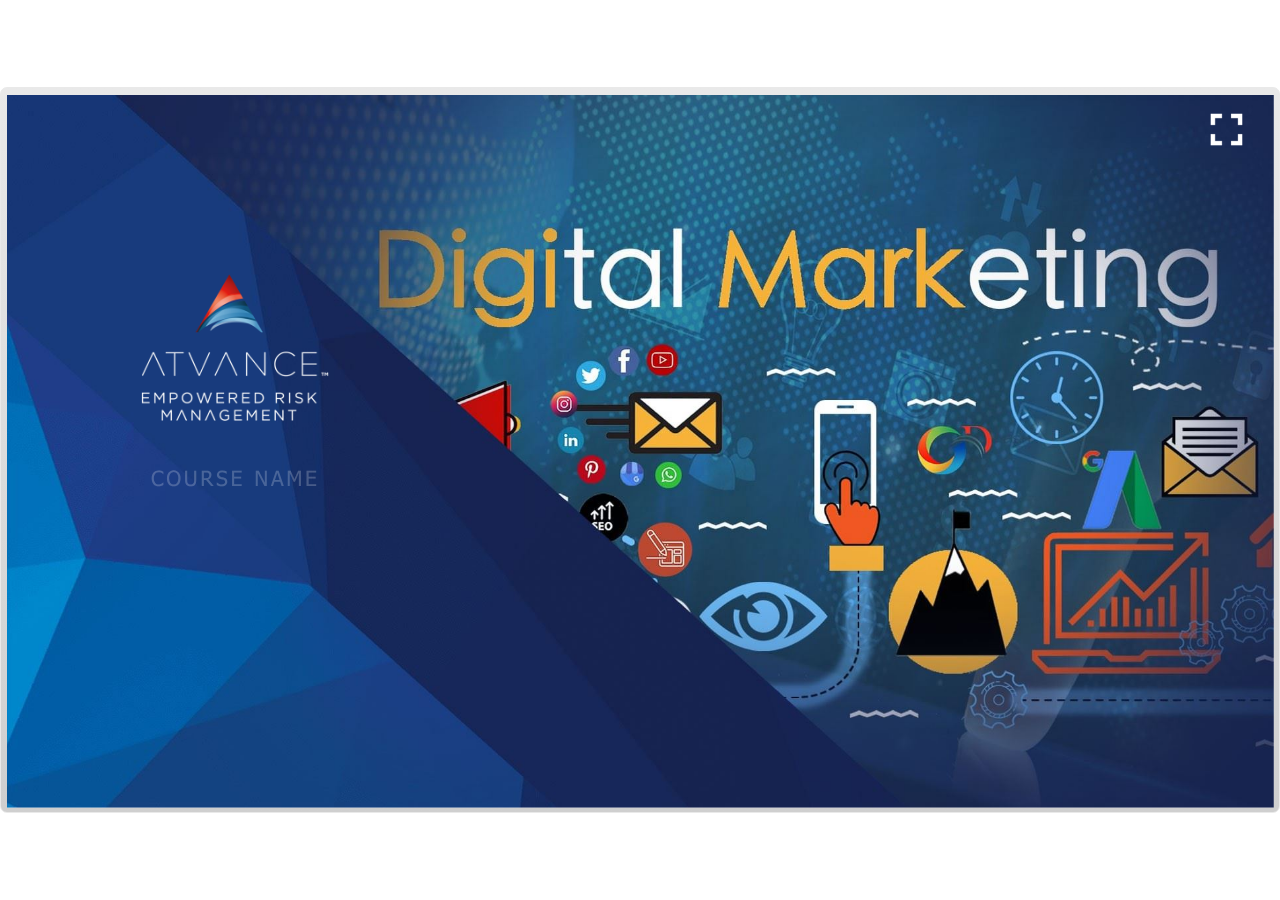
<file: index.html>
<!DOCTYPE html>
<html lang="en-US">
<head>
  <meta charset="utf-8">
  <!-- Created using Storyline 3 - http://www.articulate.com  -->
  <!-- version: 3.10.22406.0 -->
  <title>section3_21112021</title>
  <meta http-equiv="x-ua-compatible" content="IE=edge" />
  <meta name="viewport" content="width=device-width, initial-scale=1.0, user-scalable=no, shrink-to-fit=no, minimal-ui" />
  <meta name="apple-mobile-web-app-capable" content="yes" />
  <style>
    html, body { height: 100%; padding: 0; margin: 0 }
    #app { height: 100%; width: 100%; }
  </style>
  
  <script>window.THREE = { };</script>
</head>
<body style="background: #FFFFFF" class="cs-HTML theme-classic">
  <!-- 360 -->
  <script>!function(e){function n(e,i){return e.test(i)}function i(e){var i=e||navigator.userAgent,o=i.split("[FBAN");if(void 0!==o[1]&&(i=o[0]),this.apple={phone:n(t,i),ipod:n(d,i),tablet:!n(t,i)&&n(s,i),device:n(t,i)||n(d,i)||n(s,i)},this.amazon={phone:n(h,i),tablet:!n(h,i)&&n(a,i),device:n(h,i)||n(a,i)},this.android={phone:n(h,i)||n(b,i),tablet:!n(h,i)&&!n(b,i)&&(n(a,i)||n(r,i)),device:n(h,i)||n(a,i)||n(b,i)||n(r,i)},this.windows={phone:n(l,i),tablet:n(p,i),device:n(l,i)||n(p,i)},this.other={blackberry:n(f,i),blackberry10:n(u,i),opera:n(c,i),firefox:n(A,i),chrome:n(w,i),device:n(f,i)||n(u,i)||n(c,i)||n(A,i)||n(w,i)},this.seven_inch=n(v,i),this.any=this.apple.device||this.android.device||this.windows.device||this.other.device||this.seven_inch,this.phone=this.apple.phone||this.android.phone||this.windows.phone,this.tablet=this.apple.tablet||this.android.tablet||this.windows.tablet,"undefined"==typeof window)return this}function o(){var e=new i;return e.Class=i,e}var t=/iPhone/i,d=/iPod/i,s=/iPad/i,b=/(?=.*\bAndroid\b)(?=.*\bMobile\b)/i,r=/Android/i,h=/(?=.*\bAndroid\b)(?=.*\bSD4930UR\b)/i,a=/(?=.*\bAndroid\b)(?=.*\b(?:KFOT|KFTT|KFJWI|KFJWA|KFSOWI|KFTHWI|KFTHWA|KFAPWI|KFAPWA|KFARWI|KFASWI|KFSAWI|KFSAWA)\b)/i,l=/IEMobile/i,p=/(?=.*\bWindows\b)(?=.*\bARM\b)/i,f=/BlackBerry/i,u=/BB10/i,c=/Opera Mini/i,w=/(CriOS|Chrome)(?=.*\bMobile\b)/i,A=/(?=.*\bFirefox\b)(?=.*\bMobile\b)/i,v=new RegExp("(?:Nexus 7|BNTV250|Kindle Fire|Silk|GT-P1000)","i");"undefined"!=typeof module&&module.exports&&"undefined"==typeof window?module.exports=i:"undefined"!=typeof module&&module.exports&&"undefined"!=typeof window?module.exports=o():"function"==typeof define&&define.amd?define("isMobile",[],e.isMobile=o()):e.isMobile=o()}(this);
    window.isMobile.apple.tablet = window.isMobile.apple.tablet ||
      (navigator.platform === 'MacIntel' && navigator.maxTouchPoints > 1);
    window.isMobile.apple.device = window.isMobile.apple.device || window.isMobile.apple.tablet;
    window.isMobile.tablet = window.isMobile.tablet || window.isMobile.apple.tablet;
    window.isMobile.any = window.isMobile.any || window.isMobile.apple.tablet;
  </script>

  <div id="focus-sink" aria-hidden="true" tabIndex=-1"></div>

  <div id="preso"></div>
  <script>
    window.DS = {};
    window.globals = {
      DATA_PATH_BASE: '',
      HAS_FRAME: true,
      HAS_SLIDE: true,

      lmsPresent: true,
      tinCanPresent: false,
      cmi5Present: false,
      aoSupport: false,
      scale: 'show all',
      captureRc: false,
      browserSize: 'optimal',
      bgColor: '#FFFFFF',
      features: '',
      themeName: 'classic',
      preloaderColor: '#FFFFFF',
      suppressAnalytics: false,
      productChannel: 'perpetual',
      publishSource: 'storyline',
      aid: '',
      cid: 'ed87a19d-a0be-4bf0-9b90-4ad407336d1b',
      playerVersion: '3.10.22406.0',
      maxIosVideoElements: 5,

      
      parseParams: function(qs) {
        if (window.globals.parsedParams != null) {
          return window.globals.parsedParams;
        }
        qs = (qs || window.location.search.substr(1)).split('+').join(' ');
        var params = {},
            tokens,
            re = /[?&]?([^=]+)=([^&]*)/g;

        while (tokens = re.exec(qs)) {
          params[decodeURIComponent(tokens[1]).trim()] =
            decodeURIComponent(tokens[2]).trim();
        }
        window.globals.parsedParams = params;
        return params;
      }

    };

    (function() {

      var classTypes = [ 'desktop', 'mobile', 'phone', 'tablet' ];

      var addDeviceClasses = function(prefix, testObj) {
        var curr, i;
        for (i = 0; i < classTypes.length; i++) {
          curr = classTypes[i];
          if (testObj[curr]) {
            document.body.classList.add(prefix + curr);
          }
        }
      };

      var params = window.globals.parseParams(),
          isDevicePreview = params.devicepreview === '1',
          isPhoneOverride = params.deviceType === 'phone' || (isDevicePreview && params.phone == '1'),
          isTabletOverride = (params.deviceType === 'tablet' || isDevicePreview) && !isPhoneOverride,
          isMobileOverride = isPhoneOverride || isTabletOverride;

      var deviceView = {
        desktop: !window.isMobile.any && !isMobileOverride,
        mobile: window.isMobile.any || isMobileOverride,
        phone: isPhoneOverride || (window.isMobile.phone && !isTabletOverride),
        tablet: isTabletOverride || window.isMobile.tablet
      };

      window.globals.deviceView = deviceView;
      window.isMobile.desktop = !window.isMobile.any;
      window.isMobile.mobile = window.isMobile.any;

      addDeviceClasses('view-', deviceView);

    })();
  </script>
  
  <script src='story_content/user.js' type=text/javascript></script>
  <div class="slide-loader"></div>

  <script type="text/javascript">
    if (window.globals.deviceView.isMobile) { var doc = document, loader = doc.body.querySelector('.slide-loader'); [ 1, 2, 3 ].forEach(function(n) { var d = doc.createElement('div'); d.style.backgroundColor = window.globals.preloaderColor; d.classList.add('mobile-loader-dot'); d.classList.add('dot' + n); loader.appendChild(d); }); }
  </script>

  <div class="mobile-load-title-overlay" style="display: none">
    <div class="mobile-load-title">section3_21112021</div>
  </div>

  <div class="mobile-chrome-warning"></div>

  <script>
    
    if (window.autoSpider && window.vInterfaceObject) {
      document.querySelector('.mobile-load-title-overlay').style.display = 'none';
    }
  </script>

  

  <link rel="stylesheet" href="html5/data/css/output.min.css" data-noprefix />
</body>
<script src="html5/lib/scripts/ds-bootstrap.min.js"></script>
</html>
</file>
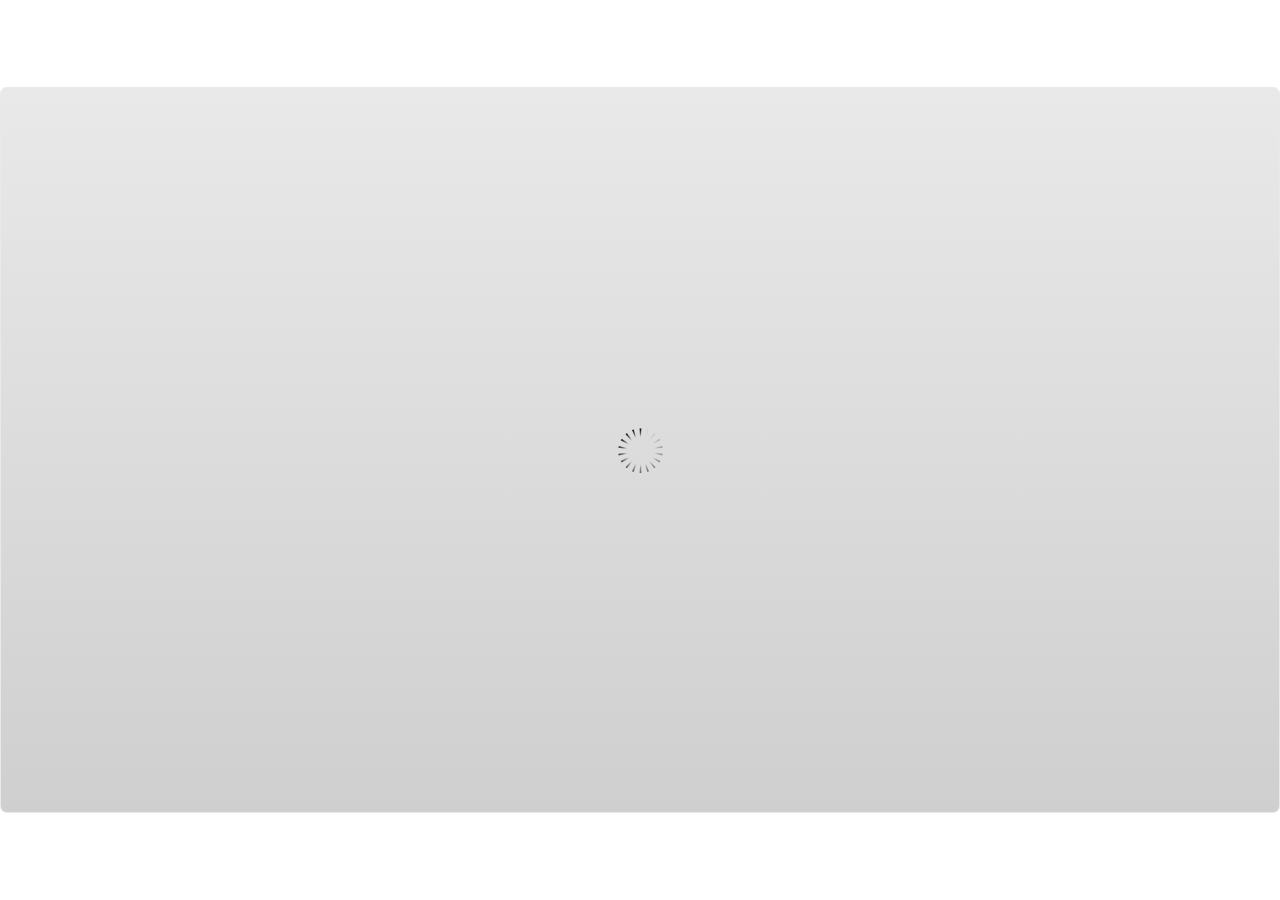
<file: index_lms.html>
<!DOCTYPE html>
<html lang="en-US">
<head>
  <meta charset="utf-8">
  <!-- Created using Storyline 3 - http://www.articulate.com  -->
  <!-- version: 3.10.22406.0 -->
  <title>section3_21112021</title>
  <meta http-equiv="x-ua-compatible" content="IE=edge" />
  <meta name="viewport" content="width=device-width, initial-scale=1.0, user-scalable=no, shrink-to-fit=no, minimal-ui" />
  <meta name="apple-mobile-web-app-capable" content="yes" />
  <style>
    html, body { height: 100%; padding: 0; margin: 0 }
    #app { height: 100%; width: 100%; }
  </style>
  <script src="lms/APIConstants.js" charset="utf-8"></script>
        <script src="lms/Configuration.js" charset="utf-8"></script>
        <script src="lms/UtilityFunctions.js" charset="utf-8"></script>
        <script src="lms/SCORM2004Functions.js" charset="utf-8"></script>
        <script src="lms/SCORMFunctions.js" charset="utf-8"></script>
        <script src="lms/AICCFunctions.js" charset="utf-8"></script>
        <script src="lms/NONEFunctions.js" charset="utf-8"></script>
        <script src="lms/LMSAPI.js" charset="utf-8"></script>
        <script src="lms/API.js" charset="utf-8"></script>

        <script>
          strContentLocation = "story.html";
          window.scormdriver_content = window;
          function LoadContent(){}
        </script>
  <script>window.THREE = { };</script>
</head>
<body style="background: #FFFFFF" class="cs-HTML theme-classic">
  <!-- 360 -->
  <script>!function(e){function n(e,i){return e.test(i)}function i(e){var i=e||navigator.userAgent,o=i.split("[FBAN");if(void 0!==o[1]&&(i=o[0]),this.apple={phone:n(t,i),ipod:n(d,i),tablet:!n(t,i)&&n(s,i),device:n(t,i)||n(d,i)||n(s,i)},this.amazon={phone:n(h,i),tablet:!n(h,i)&&n(a,i),device:n(h,i)||n(a,i)},this.android={phone:n(h,i)||n(b,i),tablet:!n(h,i)&&!n(b,i)&&(n(a,i)||n(r,i)),device:n(h,i)||n(a,i)||n(b,i)||n(r,i)},this.windows={phone:n(l,i),tablet:n(p,i),device:n(l,i)||n(p,i)},this.other={blackberry:n(f,i),blackberry10:n(u,i),opera:n(c,i),firefox:n(A,i),chrome:n(w,i),device:n(f,i)||n(u,i)||n(c,i)||n(A,i)||n(w,i)},this.seven_inch=n(v,i),this.any=this.apple.device||this.android.device||this.windows.device||this.other.device||this.seven_inch,this.phone=this.apple.phone||this.android.phone||this.windows.phone,this.tablet=this.apple.tablet||this.android.tablet||this.windows.tablet,"undefined"==typeof window)return this}function o(){var e=new i;return e.Class=i,e}var t=/iPhone/i,d=/iPod/i,s=/iPad/i,b=/(?=.*\bAndroid\b)(?=.*\bMobile\b)/i,r=/Android/i,h=/(?=.*\bAndroid\b)(?=.*\bSD4930UR\b)/i,a=/(?=.*\bAndroid\b)(?=.*\b(?:KFOT|KFTT|KFJWI|KFJWA|KFSOWI|KFTHWI|KFTHWA|KFAPWI|KFAPWA|KFARWI|KFASWI|KFSAWI|KFSAWA)\b)/i,l=/IEMobile/i,p=/(?=.*\bWindows\b)(?=.*\bARM\b)/i,f=/BlackBerry/i,u=/BB10/i,c=/Opera Mini/i,w=/(CriOS|Chrome)(?=.*\bMobile\b)/i,A=/(?=.*\bFirefox\b)(?=.*\bMobile\b)/i,v=new RegExp("(?:Nexus 7|BNTV250|Kindle Fire|Silk|GT-P1000)","i");"undefined"!=typeof module&&module.exports&&"undefined"==typeof window?module.exports=i:"undefined"!=typeof module&&module.exports&&"undefined"!=typeof window?module.exports=o():"function"==typeof define&&define.amd?define("isMobile",[],e.isMobile=o()):e.isMobile=o()}(this);
    window.isMobile.apple.tablet = window.isMobile.apple.tablet ||
      (navigator.platform === 'MacIntel' && navigator.maxTouchPoints > 1);
    window.isMobile.apple.device = window.isMobile.apple.device || window.isMobile.apple.tablet;
    window.isMobile.tablet = window.isMobile.tablet || window.isMobile.apple.tablet;
    window.isMobile.any = window.isMobile.any || window.isMobile.apple.tablet;
  </script>

  <div id="focus-sink" aria-hidden="true" tabIndex=-1"></div>

  <div id="preso"></div>
  <script>
    window.DS = {};
    window.globals = {
      DATA_PATH_BASE: '',
      HAS_FRAME: true,
      HAS_SLIDE: true,

      lmsPresent: true,
      tinCanPresent: false,
      cmi5Present: false,
      aoSupport: false,
      scale: 'show all',
      captureRc: false,
      browserSize: 'optimal',
      bgColor: '#FFFFFF',
      features: '',
      themeName: 'classic',
      preloaderColor: '#FFFFFF',
      suppressAnalytics: false,
      productChannel: 'perpetual',
      publishSource: 'storyline',
      aid: '',
      cid: 'ed87a19d-a0be-4bf0-9b90-4ad407336d1b',
      playerVersion: '3.10.22406.0',
      maxIosVideoElements: 5,

      
      parseParams: function(qs) {
        if (window.globals.parsedParams != null) {
          return window.globals.parsedParams;
        }
        qs = (qs || window.location.search.substr(1)).split('+').join(' ');
        var params = {},
            tokens,
            re = /[?&]?([^=]+)=([^&]*)/g;

        while (tokens = re.exec(qs)) {
          params[decodeURIComponent(tokens[1]).trim()] =
            decodeURIComponent(tokens[2]).trim();
        }
        window.globals.parsedParams = params;
        return params;
      }

    };

    (function() {

      var classTypes = [ 'desktop', 'mobile', 'phone', 'tablet' ];

      var addDeviceClasses = function(prefix, testObj) {
        var curr, i;
        for (i = 0; i < classTypes.length; i++) {
          curr = classTypes[i];
          if (testObj[curr]) {
            document.body.classList.add(prefix + curr);
          }
        }
      };

      var params = window.globals.parseParams(),
          isDevicePreview = params.devicepreview === '1',
          isPhoneOverride = params.deviceType === 'phone' || (isDevicePreview && params.phone == '1'),
          isTabletOverride = (params.deviceType === 'tablet' || isDevicePreview) && !isPhoneOverride,
          isMobileOverride = isPhoneOverride || isTabletOverride;

      var deviceView = {
        desktop: !window.isMobile.any && !isMobileOverride,
        mobile: window.isMobile.any || isMobileOverride,
        phone: isPhoneOverride || (window.isMobile.phone && !isTabletOverride),
        tablet: isTabletOverride || window.isMobile.tablet
      };

      window.globals.deviceView = deviceView;
      window.isMobile.desktop = !window.isMobile.any;
      window.isMobile.mobile = window.isMobile.any;

      addDeviceClasses('view-', deviceView);

    })();
  </script>
  
  <script src='story_content/user.js' type=text/javascript></script>
  <div class="slide-loader"></div>

  <script type="text/javascript">
    if (window.globals.deviceView.isMobile) { var doc = document, loader = doc.body.querySelector('.slide-loader'); [ 1, 2, 3 ].forEach(function(n) { var d = doc.createElement('div'); d.style.backgroundColor = window.globals.preloaderColor; d.classList.add('mobile-loader-dot'); d.classList.add('dot' + n); loader.appendChild(d); }); }
  </script>

  <div class="mobile-load-title-overlay" style="display: none">
    <div class="mobile-load-title">section3_21112021</div>
  </div>

  <div class="mobile-chrome-warning"></div>

  <script>
    
    if (window.autoSpider && window.vInterfaceObject) {
      document.querySelector('.mobile-load-title-overlay').style.display = 'none';
    }
  </script>

  <iframe name="AICCComm" src="lms/AICCComm.html" style="display:none;"></iframe>
        <iframe name="rusticisoftware_aicc_results" src="lms/blank.html" style="display:none;"></iframe>
        <iframe name="NothingFrame" src="lms/blank.html" style="display:none;"></iframe>

  <link rel="stylesheet" href="html5/data/css/output.min.css" data-noprefix />
</body>
<script src="html5/lib/scripts/ds-bootstrap.min.js"></script>
</html>
</file>
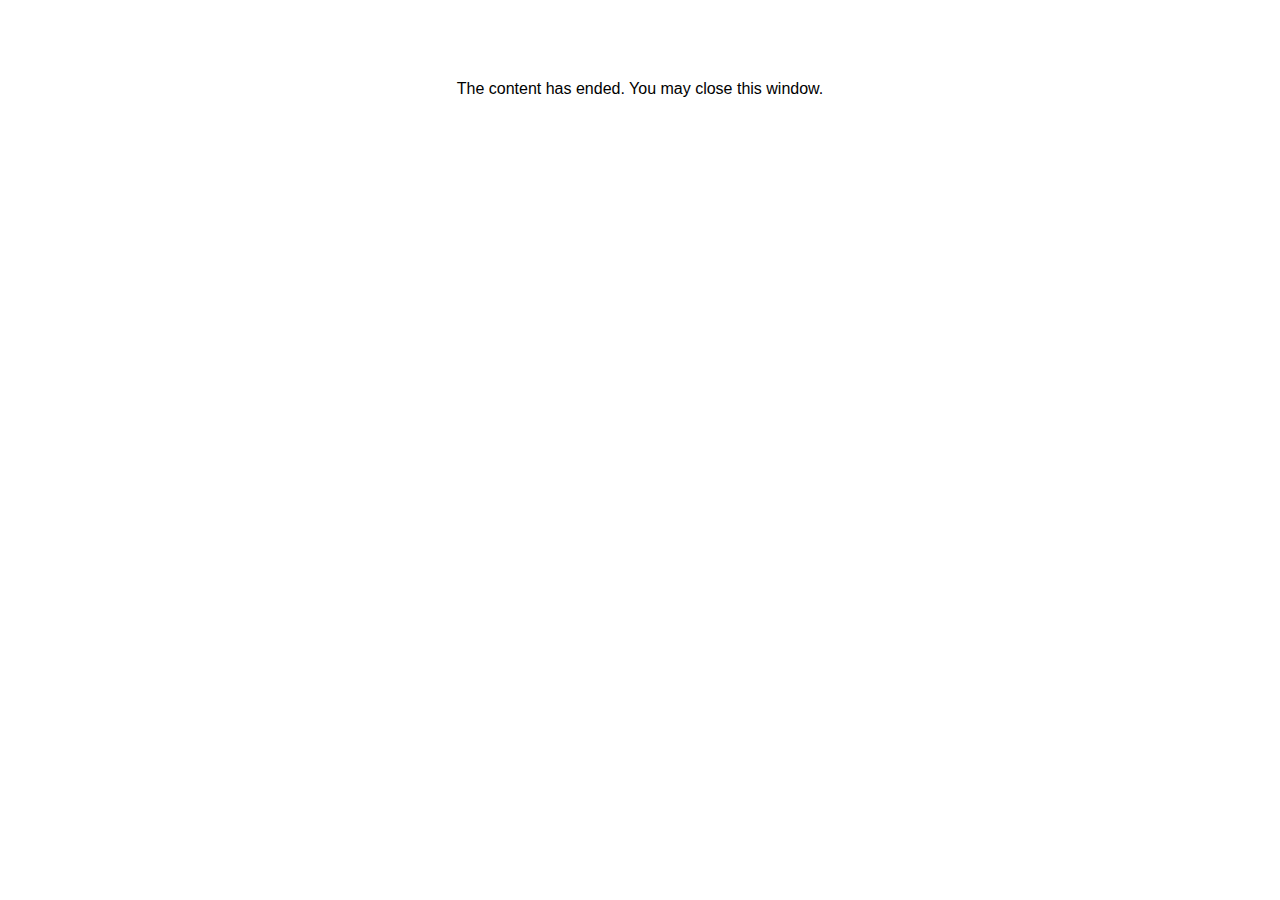
<file: lms/goodbye.html>
<html><body bgcolor="#ffffff">
<center>
<br><br><br><br><font face="Tahoma, articulate, tahoma, arial" size="3" color: "#333333">
The content has ended. You may close this window.
</font>
</center>
</body></html>
</file>
<file: html5/data/css/output.min.css>
@font-face {
  font-family: 'TahomaBold Charset1BoldBD7C0348';
  src: url('[data-uri]');
  font-style: normal;
  font-weight: normal;
}
@font-face {
  font-family: 'Tahoma Charset1_ 62yiMy7757B924';
  src: url('[data-uri]');
  font-style: normal;
  font-weight: normal;
}
@font-face {
  font-family: 'TahomaItalic CharItalic6C13CABB';
  src: url('[data-uri]');
  font-style: normal;
  font-weight: normal;
}
@font-face {
  font-family: 'TahomaBoldItalic Italic2629E3AD';
  src: url('[data-uri]');
  font-style: normal;
  font-weight: normal;
}
@font-face {
  font-family: 'Arial Charset1_ 5pCKrUA9F851C8D';
  src: url('[data-uri]');
  font-style: normal;
  font-weight: normal;
}
.cs-npnxnanbnsnfns00000000001 .cs-infopanel  {
  box-shadow: 0 1px 0 rgba(184, 184, 184, 1);
  background: rgba(255, 255, 255, 1);
}
.cs-npnxnanbnsnfns00000000001 .cs-infopanel .cs-link {
  color: rgba(124, 34, 128, 1);
}
.cs-npnxnanbnsnfns00000000001 .cs-infopanel .cs-link:hover {
  color: rgba(0, 0, 238, 1);
}
.cs-npnxnanbnsnfns00000000001 .cs-infopanel .cs-name {
  color: rgba(68, 68, 68, 1);
}
.cs-npnxnanbnsnfns00000000001 .cs-infopanel .cs-title {
  color: rgba(153, 153, 153, 1);
}
.cs-npnxnanbnsnfns00000000001 .cs-infopanelpopup  {
  box-shadow: 0 1px 0 rgba(184, 184, 184, 1);
  background: linear-gradient(180deg, rgba(233, 233, 233, 1) 0%, rgba(207, 207, 207, 1) 100%);
}
.cs-npnxnanbnsnfns00000000001 .cs-infopanelpopup .cs-link {
  color: rgba(124, 34, 128, 1);
}
.cs-npnxnanbnsnfns00000000001 .cs-infopanelpopup .cs-link:hover {
  color: rgba(0, 0, 238, 1);
}
.cs-npnxnanbnsnfns00000000001 .cs-infopanelpopup .cs-name {
  color: rgba(68, 68, 68, 1);
}
.cs-npnxnanbnsnfns00000000001 .cs-infopanelpopup .cs-bio {
  color: rgba(153, 153, 153, 1);
}
.cs-npnxnanbnsnfns00000000001 .cs-timer  {
  color: rgba(85, 85, 85, 1);
}
.cs-npnxnanbnsnfns00000000001 .cs-duration stop:first-child {
  stop-color: rgba(0, 215, 255, 1);
}
.cs-npnxnanbnsnfns00000000001 .cs-duration stop:last-child {
  stop-color: rgba(0, 171, 255, 1);
}
.cs-npnxnanbnsnfns00000000001 .cs-elapsed stop:first-child {
  stop-color: rgba(254, 227, 71, 1);
}
.cs-npnxnanbnsnfns00000000001 .cs-elapsed stop:last-child {
  stop-color: rgba(252, 204, 42, 1);
}
.cs-npnxnanbnsnfns00000000001 .cs-timer .cs-pie .cs-innerstroke {
  stroke: rgba(199, 199, 199, 1);
}
.cs-npnxnanbnsnfns00000000001 .cs-timer .cs-pie .cs-innerborder {
  stroke: rgba(255, 255, 255, 1);
}
.cs-npnxnanbnsnfns00000000001 .cs-window  {
  box-shadow: 0 8px 5px rgba(0, 0, 0, 0.2);
  border-color: rgba(234, 234, 234, 1);
  background: rgba(243, 243, 243, 1);
  color: rgba(85, 85, 85, 1);
}
.cs-npnxnanbnsnfns00000000001 .cs-window .cs-diva {
  border-color: rgba(247, 247, 247, 1);
}
.cs-npnxnanbnsnfns00000000001 .cs-window .cs-divb {
  border-color: rgba(211, 211, 211, 1);
}
.cs-npnxnanbnsnfns00000000001 .cs-editor .cs-editor-slide {
  color: rgba(85, 85, 85, 1);
}
.cs-npnxnanbnsnfns00000000001 .cs-editor .cs-editor-html {
  color: rgba(68, 68, 68, 1);
}
.cs-npnxnanbnsnfns00000000001 .cs-editor .cs-editor-button {
  text-shadow: 0 1px 0 rgba(240, 240, 240, 1);
  color: rgba(53, 53, 53, 1);
  border-color: rgba(177, 177, 177, 1);
  background: linear-gradient(180deg, rgba(245, 245, 245, 1) 0%, rgba(199, 199, 199, 1) 100%);
}
.cs-npnxnanbnsnfns00000000001 .cs-editor .cs-editor-button:hover {
  background: linear-gradient(180deg, rgba(242, 242, 242, 1) 0%, rgba(175, 175, 175, 1) 100%);
}
.cs-npnxnanbnsnfns00000000001 .cs-editor .cs-editor-button:active {
  background: linear-gradient(180deg, rgba(199, 199, 199, 1) 0%, rgba(244, 244, 244, 1) 100%);
}
.cs-npnxnanbnsnfns00000000001 .cs-listitem  {
  color: rgba(53, 53, 53, 1);
  border-color: rgba(223, 223, 223, 1);
}
.cs-npnxnanbnsnfns00000000001 .cs-listitem.cs-viewed {
  color: rgba(144, 144, 144, 1);
}
.cs-npnxnanbnsnfns00000000001 .cs-listitem.cs-selected {
  color: rgba(53, 53, 53, 1);
  background: rgba(192, 226, 241, 1);
}
.cs-npnxnanbnsnfns00000000001 .cs-listitem.cs-selected:hover {
  background: rgba(192, 226, 241, 1);
}
.cs-npnxnanbnsnfns00000000001 .cs-listitem.cs-selected.hover {
  background: rgba(192, 226, 241, 1);
}
.cs-npnxnanbnsnfns00000000001 .cs-listitem.cs-selected:focus {
  background: rgba(192, 226, 241, 1);
}
.cs-npnxnanbnsnfns00000000001 .cs-listitem .cs-icon-carrot {
  fill: rgba(53, 53, 53, 1);
}
.cs-npnxnanbnsnfns00000000001 .cs-listitem .cs-icon-carrot .cs-shadow {
  fill: rgba(255, 255, 255, 1);
}
.cs-npnxnanbnsnfns00000000001 .cs-listitem:hover {
  background: rgba(230, 230, 230, 1);
}
.cs-npnxnanbnsnfns00000000001 .cs-listitem.hover {
  background: rgba(230, 230, 230, 1);
}
.cs-npnxnanbnsnfns00000000001 .cs-listitem:focus {
  background: rgba(230, 230, 230, 1);
}
.cs-npnxnanbnsnfns00000000001 .cs-glossary  {
  color: rgba(53, 53, 53, 1);
}
.cs-npnxnanbnsnfns00000000001 .cs-glossary .cs-scrolling-panel {
  background: rgba(231, 231, 231, 1);
}
.cs-npnxnanbnsnfns00000000001 .cs-glossary .cs-term.cs-selected .cs-choice-list-trigger {
  color: rgba(53, 53, 53, 1);
  background: rgba(192, 226, 241, 1);
}
.cs-npnxnanbnsnfns00000000001 .cs-glossary .cs-term.cs-selected .cs-choice-list-trigger:focus {
  color: rgba(53, 53, 53, 1);
  background: rgba(192, 226, 241, 1);
}
.cs-npnxnanbnsnfns00000000001 .cs-glossary .cs-term:hover .cs-choice-list-trigger {
  background: rgba(230, 230, 230, 1);
}
.cs-npnxnanbnsnfns00000000001 .cs-glossary .cs-term.hover .cs-choice-list-trigger {
  background: rgba(230, 230, 230, 1);
}
.cs-npnxnanbnsnfns00000000001 .cs-glossary .cs-term .cs-choice-list-trigger:focus {
  background: rgba(230, 230, 230, 1);
}
.cs-npnxnanbnsnfns00000000001 .cs-glossary .cs-diva {
  border-color: rgba(226, 226, 226, 1);
}
.cs-npnxnanbnsnfns00000000001 .cs-glossary .cs-divb {
  border-color: rgba(226, 226, 226, 1);
}
.cs-npnxnanbnsnfns00000000001 .cs-glossary .cs-divc {
  border-color: rgba(250, 250, 250, 1);
}
.cs-npnxnanbnsnfns00000000001 .cs-glossary .cs-heading {
  color: rgba(68, 68, 68, 1);
}
.cs-npnxnanbnsnfns00000000001 .cs-resource .cs-separator {
  border-color: rgba(224, 224, 224, 1);
}
.cs-npnxnanbnsnfns00000000001 .cs-outline  {
  color: rgba(68, 68, 68, 1);
}
.cs-npnxnanbnsnfns00000000001 .cs-outline .cs-diva {
  border-color: rgba(198, 198, 198, 1);
}
.cs-npnxnanbnsnfns00000000001 .cs-outline .cs-divb {
  border-color: rgba(249, 249, 249, 1);
}
.cs-npnxnanbnsnfns00000000001 .cs-outline .cs-divc {
  border-color: rgba(225, 225, 225, 1);
}
.cs-npnxnanbnsnfns00000000001 .cs-outline .cs-search-filter:hover {
  color: rgba(0, 0, 238, 1);
}
.cs-npnxnanbnsnfns00000000001 .cs-outline .cs-search-filter.hover {
  color: rgba(0, 0, 238, 1);
}
.cs-npnxnanbnsnfns00000000001 .cs-transcript  {
  color: rgba(68, 68, 68, 1);
}
.cs-npnxnanbnsnfns00000000001 .cs-transcript .cs-div {
  border-color: rgba(225, 225, 225, 1);
}
.cs-npnxnanbnsnfns00000000001 .cs-tabs:not(.topmenu-item) {
  color: rgba(85, 85, 85, 1);
}
.cs-npnxnanbnsnfns00000000001 .cs-tabs .cs-inner-button:not(.topmenu-item) {
  text-shadow: 0 1px 0 rgba(240, 240, 240, 1);
}
.cs-npnxnanbnsnfns00000000001 .cs-tabs:hover:not(.topmenu-item) {
  color: rgba(51, 51, 51, 1);
}
.cs-npnxnanbnsnfns00000000001 .cs-tabs.cs-selected {
  background: rgba(243, 243, 243, 1);
  color: rgba(51, 51, 51, 1);
}
.cs-npnxnanbnsnfns00000000001 .cs-seekcontrol  {
  background: linear-gradient(180deg, rgba(245, 245, 245, 1) 0%, rgba(199, 199, 199, 1) 100%);
  border-color: rgba(177, 177, 177, 1);
}
.cs-npnxnanbnsnfns00000000001 .cs-seekcontrol .cs-button:hover .cs-icon {
  fill: rgba(85, 85, 85, 1);
}
.cs-npnxnanbnsnfns00000000001 .cs-seekcontrol .cs-button.hover .cs-icon {
  fill: rgba(85, 85, 85, 1);
}
.cs-npnxnanbnsnfns00000000001 .cs-seekcontrol .cs-button .cs-icon-shadow {
  fill: rgba(240, 240, 240, 1);
}
.cs-npnxnanbnsnfns00000000001 .cs-seekcontrol .cs-button .cs-icon {
  fill: rgba(45, 45, 45, 1);
}
.cs-npnxnanbnsnfns00000000001 .cs-seekcontrol .cs-seek .cs-fill {
  background: rgba(255, 255, 255, 1);
}
.cs-npnxnanbnsnfns00000000001 .cs-seekcontrol .cs-seek {
  background: rgba(231, 231, 231, 1);
  border-color: rgba(184, 184, 184, 1);
}
.cs-npnxnanbnsnfns00000000001 .cs-searchinput .cs-input {
  color: rgba(138, 138, 138, 1);
  border-color: rgba(173, 173, 173, 1);
  background: rgba(223, 223, 223, 1);
}
.cs-npnxnanbnsnfns00000000001 .cs-searchinput .cs-input:focus {
  color: rgba(51, 51, 51, 1);
  background: rgba(250, 250, 250, 1);
}
.cs-npnxnanbnsnfns00000000001 .cs-searchinput .cs-input:hover {
  box-shadow: inset 0 0 1px 0 rgba(107, 248, 255, 1);
}
.cs-npnxnanbnsnfns00000000001 .cs-searchinput .cs-input.hover {
  box-shadow: inset 0 0 1px 0 rgba(107, 248, 255, 1);
}
.cs-npnxnanbnsnfns00000000001 .cs-searchinput .cs-button .cs-icon {
  fill: rgba(138, 138, 138, 1);
}
.cs-npnxnanbnsnfns00000000001 .cs-searchinput .cs-button:hover {
  fill: linear-gradient(180deg, rgba(245, 245, 245, 1) 0%, rgba(199, 199, 199, 1) 100%);
}
.cs-npnxnanbnsnfns00000000001 .cs-searchinput .cs-button.hover {
  fill: linear-gradient(180deg, rgba(245, 245, 245, 1) 0%, rgba(199, 199, 199, 1) 100%);
}
.cs-npnxnanbnsnfns00000000001 .cs-menu  {
  box-shadow: 0 1px 0 rgba(184, 184, 184, 1);
  background: rgba(243, 243, 243, 1);
}
.cs-npnxnanbnsnfns00000000001 .cs-topmenu-item.active .cs-tab {
  background: rgba(243, 243, 243, 1);
}
.cs-npnxnanbnsnfns00000000001 .cs-logo  {
  box-shadow: 0 1px 0 rgba(184, 184, 184, 1);
  background: rgba(255, 255, 255, 1);
}
.cs-npnxnanbnsnfns00000000001 .cs-checkbox  {
  color: rgba(68, 68, 68, 1);
}
.cs-npnxnanbnsnfns00000000001 .cs-checkbox:hover {
  border-color: rgba(107, 248, 255, 1);
}
.cs-npnxnanbnsnfns00000000001 .cs-checkbox.hover {
  border-color: rgba(107, 248, 255, 1);
}
.cs-npnxnanbnsnfns00000000001 .cs-checkbox .cs-box {
  color: rgba(255, 255, 255, 1);
  border-color: rgba(184, 184, 184, 1);
}
.cs-npnxnanbnsnfns00000000001 .cs-checkbox .cs-box:checked::after {
  color: rgba(51, 204, 0, 1);
}
.cs-npnxnanbnsnfns00000000001 .cs-button  {
  text-shadow: 0 1px 0 rgba(240, 240, 240, 1);
  color: rgba(53, 53, 53, 1);
  border-color: rgba(177, 177, 177, 1);
  background: linear-gradient(180deg, rgba(245, 245, 245, 1) 0%, rgba(199, 199, 199, 1) 100%);
  box-shadow: 0 1px 0 rgba(207, 207, 207, 1);
}
.cs-npnxnanbnsnfns00000000001 .cs-button .cs-icon {
  fill: rgba(53, 53, 53, 1);
}
.cs-npnxnanbnsnfns00000000001 .cs-button .cs-icon-shadow {
  fill: rgba(240, 240, 240, 1);
}
.cs-npnxnanbnsnfns00000000001 .cs-button:hover {
  background: linear-gradient(180deg, rgba(242, 242, 242, 1) 0%, rgba(175, 175, 175, 1) 100%);
}
.cs-npnxnanbnsnfns00000000001 .cs-button.hover {
  background: linear-gradient(180deg, rgba(242, 242, 242, 1) 0%, rgba(175, 175, 175, 1) 100%);
}
.cs-npnxnanbnsnfns00000000001 .cs-button:active {
  background: linear-gradient(180deg, rgba(199, 199, 199, 1) 0%, rgba(244, 244, 244, 1) 100%);
}
.cs-npnxnanbnsnfns00000000001 .cs-button.cs-disabled:hover {
  background: linear-gradient(180deg, rgba(245, 245, 245, 1) 0%, rgba(199, 199, 199, 1) 100%);
}
.cs-npnxnanbnsnfns00000000001 .cs-button.cs-disabled.hover {
  background: linear-gradient(180deg, rgba(245, 245, 245, 1) 0%, rgba(199, 199, 199, 1) 100%);
}
.cs-npnxnanbnsnfns00000000001 .cs-button.cs-disabled:active {
  background: linear-gradient(180deg, rgba(245, 245, 245, 1) 0%, rgba(199, 199, 199, 1) 100%);
}
.cs-npnxnanbnsnfns00000000001 .cs-button.cs-volume:hover {
  background: linear-gradient(180deg, rgba(245, 245, 245, 1) 0%, rgba(199, 199, 199, 1) 100%);
}
.cs-npnxnanbnsnfns00000000001 .cs-button.cs-volume.hover {
  background: linear-gradient(180deg, rgba(245, 245, 245, 1) 0%, rgba(199, 199, 199, 1) 100%);
}
.cs-npnxnanbnsnfns00000000001 .cs-button.cs-volume:active {
  background: linear-gradient(180deg, rgba(245, 245, 245, 1) 0%, rgba(199, 199, 199, 1) 100%);
}
.cs-npnxnanbnsnfns00000000001.cs-base  {
  color: rgba(85, 85, 85, 1);
  border-color: rgba(233, 233, 233, 1);
  background: linear-gradient(180deg, rgba(233, 233, 233, 1) 0%, rgba(207, 207, 207, 1) 100%);
}
.cs-npnxnanbnsnfns00000000001.cs-base .cs-separator .cs-diva {
  background: rgba(211, 211, 211, 1);
}
.cs-npnxnanbnsnfns00000000001.cs-base .cs-separator .cs-divb {
  background: rgba(247, 247, 247, 1);
}
.cs-npnxnanbnsnfns00000000001.cs-base .cs-topmenu-item.active .cs-tab {
  border-color: rgba(211, 211, 211, 1);
}
.cs-npnxnanbnsnfns00000000001.cs-base .cs-topmenu-item.active .cs-panel {
  border-color: rgba(211, 211, 211, 1);
}
.cs-npnxnanbnsnfns00000000001.cs-base .cs-left {
  background: linear-gradient(180deg, rgba(219, 219, 219, 1) 0%, rgba(195, 195, 195, 1) 100%);
}
.cs-npnxnanbnsnfns00000000001.cs-base .cs-area-primary .cs-slide-container {
  background: linear-gradient(180deg, rgba(233, 233, 233, 1) 0%, rgba(207, 207, 207, 1) 100%);
}
.cs-npnxnanbnsnfns00000000001 .cs-volume::-moz-range-thumb {
  border-color: rgba(165, 165, 165, 1);
  box-shadow: inset 0 0 1px 0 rgba(212, 212, 212, 1);
  background: rgba(200, 200, 200, 1);
}
.cs-npnxnanbnsnfns00000000001 .cs-volume::-ms-thumb {
  border-color: rgba(165, 165, 165, 1);
  box-shadow: inset 0 0 1px 0 rgba(212, 212, 212, 1);
  background: rgba(200, 200, 200, 1);
}
.cs-npnxnanbnsnfns00000000001 .cs-volume::-webkit-slider-thumb {
  border-color: rgba(165, 165, 165, 1);
  box-shadow: inset 0 0 1px 0 rgba(212, 212, 212, 1);
  background: rgba(200, 200, 200, 1);
}
.cs-npnxnanbnsnfns00000000001 .cs-volume::-moz-range-track {
  border-color: rgba(242, 242, 242, 1);
  background: linear-gradient(180deg, rgba(188, 188, 188, 1) 0%, rgba(188, 188, 188, 1) 50.196%, rgba(195, 195, 195, 1) 100%);
}
.cs-npnxnanbnsnfns00000000001 .cs-volume::-ms-track {
  border-color: rgba(242, 242, 242, 1);
  background: linear-gradient(180deg, rgba(188, 188, 188, 1) 0%, rgba(188, 188, 188, 1) 50.196%, rgba(195, 195, 195, 1) 100%);
}
.cs-npnxnanbnsnfns00000000001 .cs-volume::-webkit-slider-runnable-track {
  border-color: rgba(242, 242, 242, 1);
  background: linear-gradient(180deg, rgba(188, 188, 188, 1) 0%, rgba(188, 188, 188, 1) 50.196%, rgba(195, 195, 195, 1) 100%);
}
body.show-focus .tab-focus-box {
  border-color: rgba(255, 255, 0, 1);
}
.skipnav {
  border-color: rgba(255, 255, 0, 1);
}
.fn-npnxnanbsnfns00000000001 {
  font-family: 'Tahoma98F485EA';
  -webkit-font-variant-ligatures: no-common-ligatures;
  font-variant-ligatures: no-common-ligatures;
}
.fn-pxabnsnfns00000000001 {
  font-family: 'Tahoma98F485EA';
  -webkit-font-variant-ligatures: no-common-ligatures;
  font-variant-ligatures: no-common-ligatures;
}
.fn-npxnabnsnfns00000000001 {
  font-family: 'Tahoma98F485EA';
  -webkit-font-variant-ligatures: no-common-ligatures;
  font-variant-ligatures: no-common-ligatures;
}
.fn-npnxnanbnsnfns00000000001 {
  font-family: 'Tahoma98F485EA';
  -webkit-font-variant-ligatures: no-common-ligatures;
  font-variant-ligatures: no-common-ligatures;
}
.fn-pxabnsnfns00000000000 {
  font-family: 'Tahoma98F485EA';
  -webkit-font-variant-ligatures: no-common-ligatures;
  font-variant-ligatures: no-common-ligatures;
}
@font-face {
  font-family: 'Tahoma98F485EA';
  src: url('[data-uri]');
  font-style: normal;
  font-weight: bold;
}
@font-face {
  font-family: 'Tahoma98F485EA';
  src: url('[data-uri]');
  font-style: normal;
  font-weight: normal;
}
.cs-InvalidPromptSlide .cs-6WE2zxxa1D3-InvalidPromptSlide-btn0 {
  color: rgba(53, 53, 53, 1);
  border-color: rgba(177, 177, 177, 1);
  background: linear-gradient(180deg, rgba(245, 245, 245, 1) 0%, rgba(199, 199, 199, 1) 100%);
  text-shadow: 0 1px 0 rgba(240, 240, 240, 1);
}
.cs-InvalidPromptSlide .cs-6WE2zxxa1D3-InvalidPromptSlide-btn0 .cs-html {
  color: rgba(68, 68, 68, 1);
}
.cs-InvalidPromptSlide .cs-6WE2zxxa1D3-InvalidPromptSlide-btn0 .cs-slide {
  border-color: rgba(85, 85, 85, 1);
}
.cs-InvalidPromptSlide .cs-6WE2zxxa1D3-InvalidPromptSlide-btn0:hover {
  background: linear-gradient(180deg, rgba(242, 242, 242, 1) 0%, rgba(175, 175, 175, 1) 100%);
}
.cs-InvalidPromptSlide .cs-6WE2zxxa1D3-InvalidPromptSlide-btn0:active {
  background: linear-gradient(180deg, rgba(199, 199, 199, 1) 0%, rgba(244, 244, 244, 1) 100%);
}
.cs-PrintPromptSlide .cs-6WE2zxxa1D3-PrintPromptSlide-btn0 {
  color: rgba(53, 53, 53, 1);
  border-color: rgba(177, 177, 177, 1);
  background: linear-gradient(180deg, rgba(245, 245, 245, 1) 0%, rgba(199, 199, 199, 1) 100%);
  text-shadow: 0 1px 0 rgba(240, 240, 240, 1);
}
.cs-PrintPromptSlide .cs-6WE2zxxa1D3-PrintPromptSlide-btn0 .cs-html {
  color: rgba(68, 68, 68, 1);
}
.cs-PrintPromptSlide .cs-6WE2zxxa1D3-PrintPromptSlide-btn0 .cs-slide {
  border-color: rgba(85, 85, 85, 1);
}
.cs-PrintPromptSlide .cs-6WE2zxxa1D3-PrintPromptSlide-btn0:hover {
  background: linear-gradient(180deg, rgba(242, 242, 242, 1) 0%, rgba(175, 175, 175, 1) 100%);
}
.cs-PrintPromptSlide .cs-6WE2zxxa1D3-PrintPromptSlide-btn0:active {
  background: linear-gradient(180deg, rgba(199, 199, 199, 1) 0%, rgba(244, 244, 244, 1) 100%);
}
.cs-ScrollPromptSlide .cs-6WE2zxxa1D3-ScrollPromptSlide-btn0 {
  color: rgba(53, 53, 53, 1);
  border-color: rgba(177, 177, 177, 1);
  background: linear-gradient(180deg, rgba(245, 245, 245, 1) 0%, rgba(199, 199, 199, 1) 100%);
  text-shadow: 0 1px 0 rgba(240, 240, 240, 1);
}
.cs-ScrollPromptSlide .cs-6WE2zxxa1D3-ScrollPromptSlide-btn0 .cs-html {
  color: rgba(68, 68, 68, 1);
}
.cs-ScrollPromptSlide .cs-6WE2zxxa1D3-ScrollPromptSlide-btn0 .cs-slide {
  border-color: rgba(85, 85, 85, 1);
}
.cs-ScrollPromptSlide .cs-6WE2zxxa1D3-ScrollPromptSlide-btn0:hover {
  background: linear-gradient(180deg, rgba(242, 242, 242, 1) 0%, rgba(175, 175, 175, 1) 100%);
}
.cs-ScrollPromptSlide .cs-6WE2zxxa1D3-ScrollPromptSlide-btn0:active {
  background: linear-gradient(180deg, rgba(199, 199, 199, 1) 0%, rgba(244, 244, 244, 1) 100%);
}
.cs-ResumePromptSlide .cs-6WE2zxxa1D3-ResumePromptSlide-btn0 {
  color: rgba(53, 53, 53, 1);
  border-color: rgba(177, 177, 177, 1);
  background: linear-gradient(180deg, rgba(245, 245, 245, 1) 0%, rgba(199, 199, 199, 1) 100%);
  text-shadow: 0 1px 0 rgba(240, 240, 240, 1);
}
.cs-ResumePromptSlide .cs-6WE2zxxa1D3-ResumePromptSlide-btn0 .cs-html {
  color: rgba(68, 68, 68, 1);
}
.cs-ResumePromptSlide .cs-6WE2zxxa1D3-ResumePromptSlide-btn0 .cs-slide {
  border-color: rgba(85, 85, 85, 1);
}
.cs-ResumePromptSlide .cs-6WE2zxxa1D3-ResumePromptSlide-btn0:hover {
  background: linear-gradient(180deg, rgba(242, 242, 242, 1) 0%, rgba(175, 175, 175, 1) 100%);
}
.cs-ResumePromptSlide .cs-6WE2zxxa1D3-ResumePromptSlide-btn0:active {
  background: linear-gradient(180deg, rgba(199, 199, 199, 1) 0%, rgba(244, 244, 244, 1) 100%);
}
.cs-ResumePromptSlide .cs-6WE2zxxa1D3-ResumePromptSlide-btn1 {
  color: rgba(53, 53, 53, 1);
  border-color: rgba(177, 177, 177, 1);
  background: linear-gradient(180deg, rgba(245, 245, 245, 1) 0%, rgba(199, 199, 199, 1) 100%);
  text-shadow: 0 1px 0 rgba(240, 240, 240, 1);
}
.cs-ResumePromptSlide .cs-6WE2zxxa1D3-ResumePromptSlide-btn1 .cs-html {
  color: rgba(68, 68, 68, 1);
}
.cs-ResumePromptSlide .cs-6WE2zxxa1D3-ResumePromptSlide-btn1 .cs-slide {
  border-color: rgba(85, 85, 85, 1);
}
.cs-ResumePromptSlide .cs-6WE2zxxa1D3-ResumePromptSlide-btn1:hover {
  background: linear-gradient(180deg, rgba(242, 242, 242, 1) 0%, rgba(175, 175, 175, 1) 100%);
}
.cs-ResumePromptSlide .cs-6WE2zxxa1D3-ResumePromptSlide-btn1:active {
  background: linear-gradient(180deg, rgba(199, 199, 199, 1) 0%, rgba(244, 244, 244, 1) 100%);
}
.cs-ExternalInterfaceErrorSlide .cs-buttonOK {
  color: rgba(53, 53, 53, 1);
  border-color: rgba(177, 177, 177, 1);
  background: linear-gradient(180deg, rgba(245, 245, 245, 1) 0%, rgba(199, 199, 199, 1) 100%);
  text-shadow: 0 1px 0 rgba(240, 240, 240, 1);
}
.cs-ExternalInterfaceErrorSlide .cs-buttonOK .cs-html {
  color: rgba(68, 68, 68, 1);
}
.cs-ExternalInterfaceErrorSlide .cs-buttonOK .cs-slide {
  border-color: rgba(85, 85, 85, 1);
}
.cs-ExternalInterfaceErrorSlide .cs-buttonOK:hover {
  background: linear-gradient(180deg, rgba(242, 242, 242, 1) 0%, rgba(175, 175, 175, 1) 100%);
}
.cs-ExternalInterfaceErrorSlide .cs-buttonOK:active {
  background: linear-gradient(180deg, rgba(199, 199, 199, 1) 0%, rgba(244, 244, 244, 1) 100%);
}
</file>
